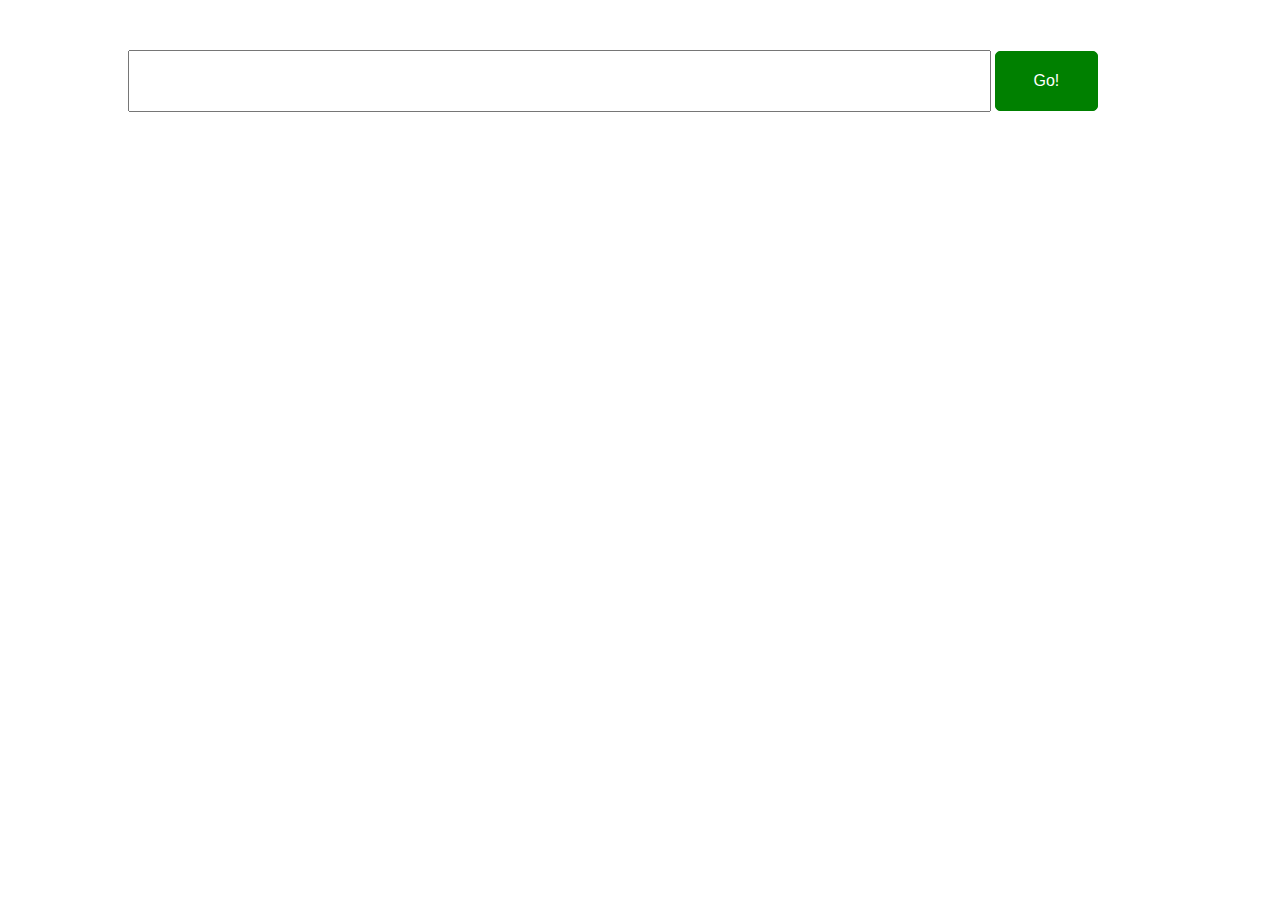
<file: index.html>
<!doctype html>
<html>
	<head>
		<title>Giphy Search Engine</title>
		<link rel="stylesheet" href="css/main.css">
	</head>
	<body>
		<div class="container container-padding50">
			<input type="text" class="js-userinput container-textinput" />
			<button class="js-go container-button" onclick = "clearcontent('clear')">Go!</button>
		</div>
		<div class="container container-padding50 js-container">

		</div>
		<script src="javascript/main.js"></script>
	</body>
</html>
</file>
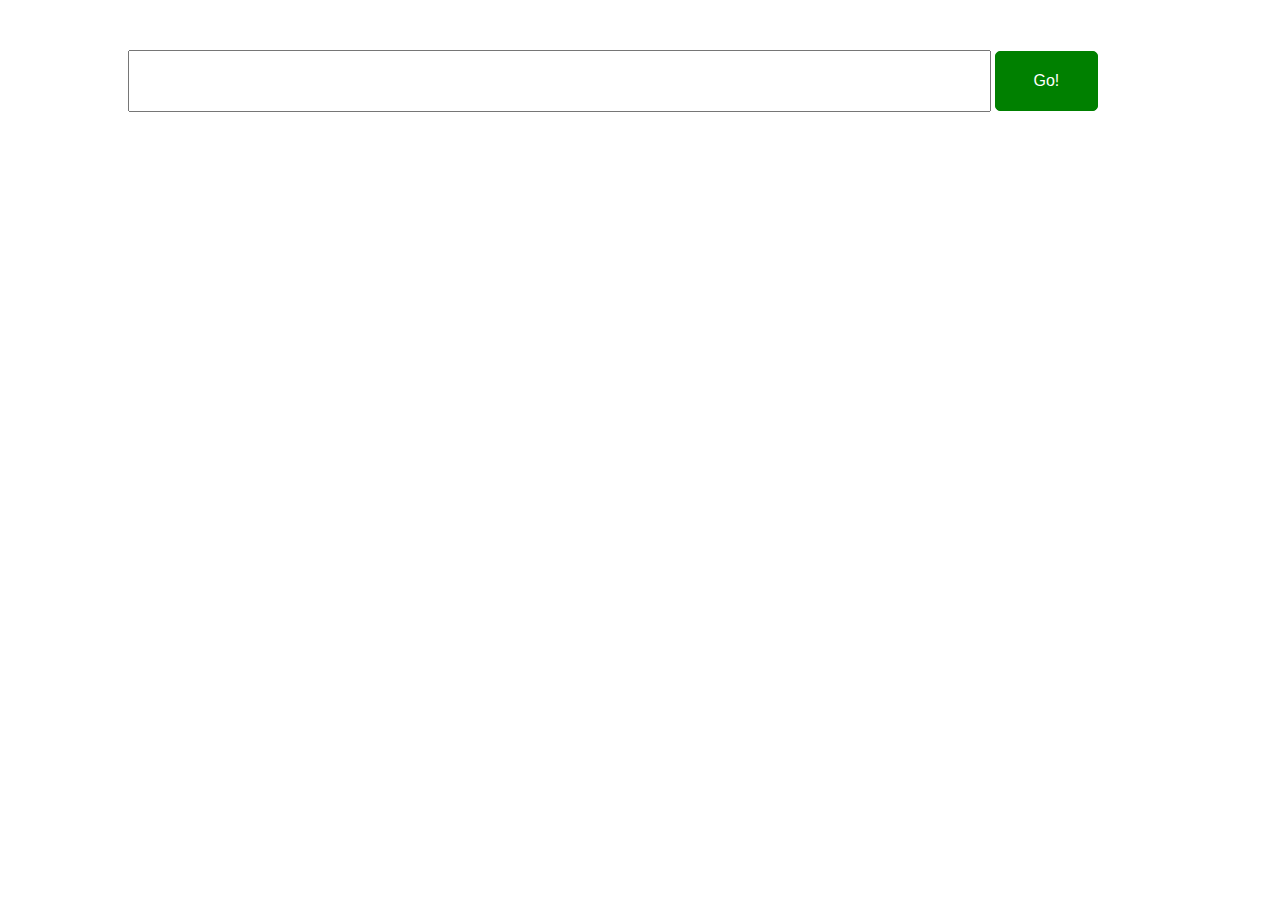
<file: television.html>
<!doctype html>
<html>
	<head>
		<title>Giphy Search Engine</title>
		<link rel="stylesheet" href="css/main.css">
	</head>
	<body>
		<div class="container container-padding50">
			<input type="text" class="js-userinput container-textinput" />
			<button class="js-go container-button">Go!</button>
		</div>
		<div class="container container-padding50 js-container">
            
		</div>
		<script src="javascript/tv.js"></script>
	</body>
</html>
</file>
<file: css/main.css>
body {
	width: 80%;
	max-width: 1024px;
	margin: 0 auto;
}

.container-padding50 {
	padding-top: 50px;
}

.container-textinput {
	width: 80%;
	display: inline-block;
	padding: 20px;
	font-size: 16px;
	font-family: Helvetica, sans-serif;
}

.container-button {
	width: 10%;
	display: inline-block;
	padding: 20px;
	background-color: green;
	color: white;
	font-size: 16px;
	font-family: Helvetica, sans-serif;

	border: 1px solid green;
	border-radius: 5px;
}

.container-image img{
	width: 30%;
	display: block;
	float:right;
	margin-right:3%;
}
</file>
